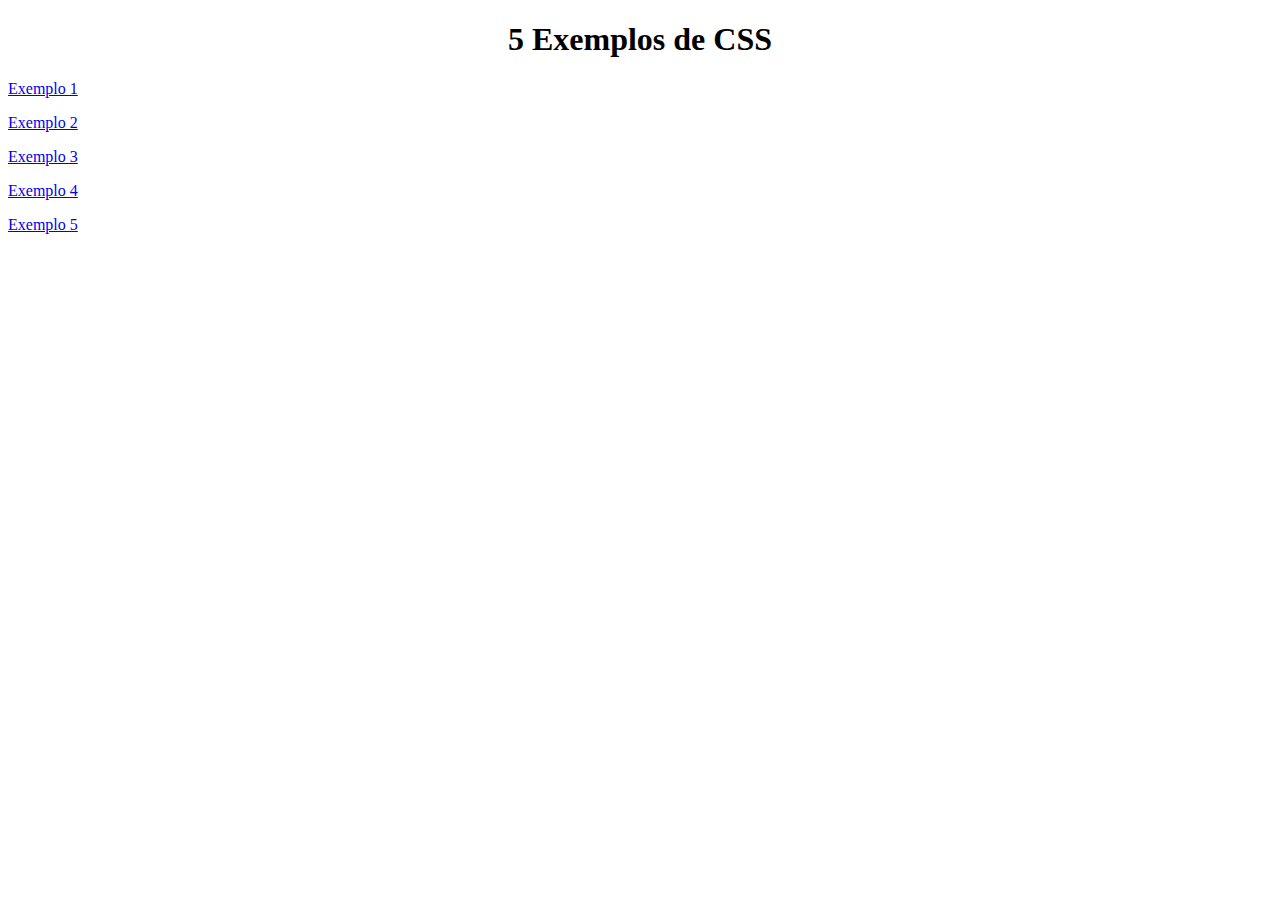
<file: index.html>
<!DOCTYPE HTML>
<hmtl>
	<title>
	Menu Exemplos
	</title>	
	
	<body>
		<h1 align="center">5 Exemplos de CSS</h1>
		
		<a href="exemplo1/index.html" target="_blank"> <p>Exemplo 1 </p> </a>
		<p></p>	
		<a href="exemplo2/index.html" target="_blank"> <p>Exemplo 2 </p> </a>
		<p></p>
		<a href="exemplo3/index.html" target="_blank"> <p>Exemplo 3 </p> </a>
		<p></p>
		<a href="exemplo4/index.html" target="_blank"> <p>Exemplo 4 </p> </a>
		<p></p>
		<a href="exemplo5/index.html" target="_blank"> <p>Exemplo 5 </p> </a>
		
	</body>

</html>
</file>
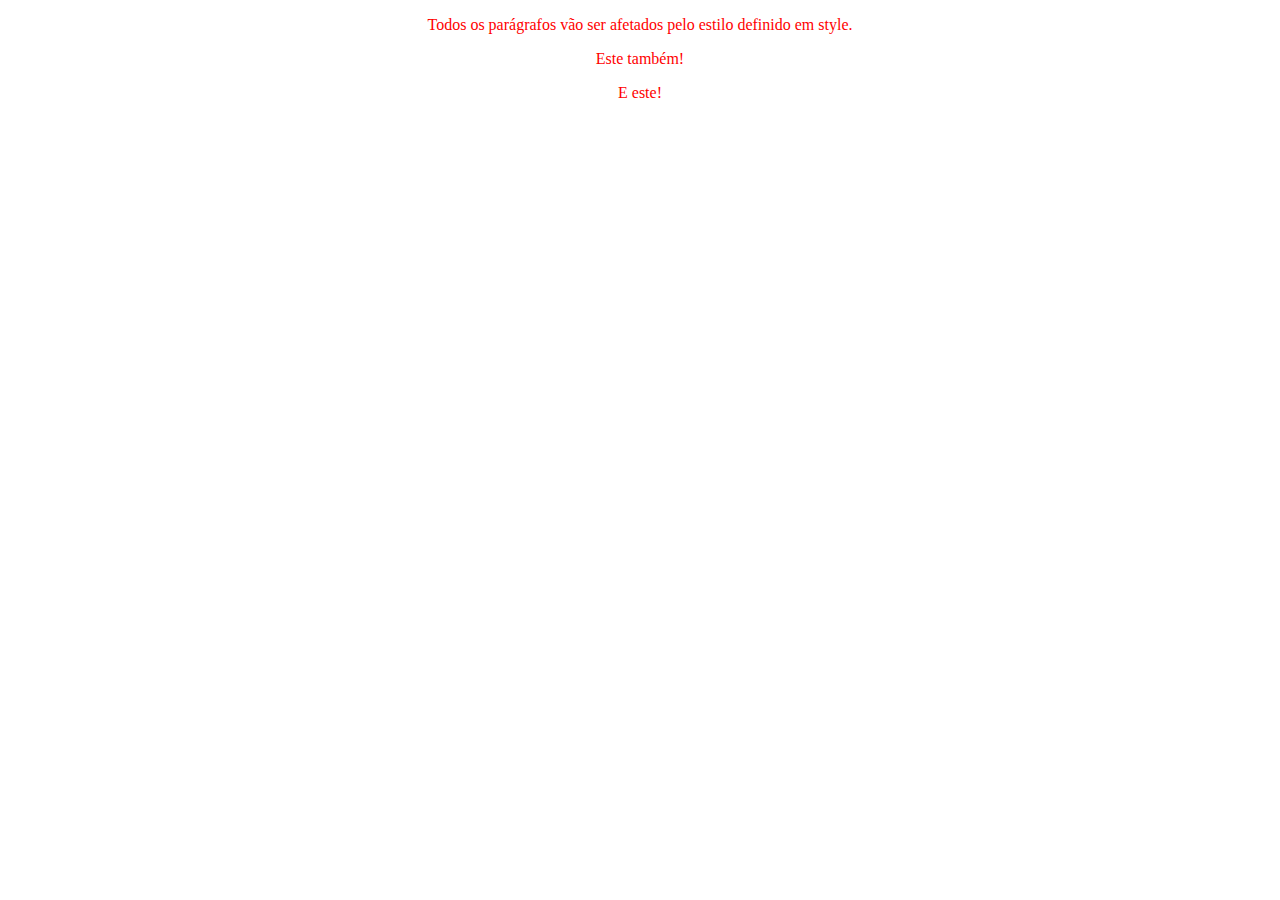
<file: exemplo1/index.html>
<!DOCTYPE html>
<html>

   <head>
      
		<link rel="stylesheet" type="text/css" href="css\meuestilo.css">
      
   </head>

   <body>
      <p>Todos os parágrafos vão ser afetados pelo estilo definido em style.</p>
      <p>Este também!</p>
      <p>E este!</p>
   </body>

</html>
</file>
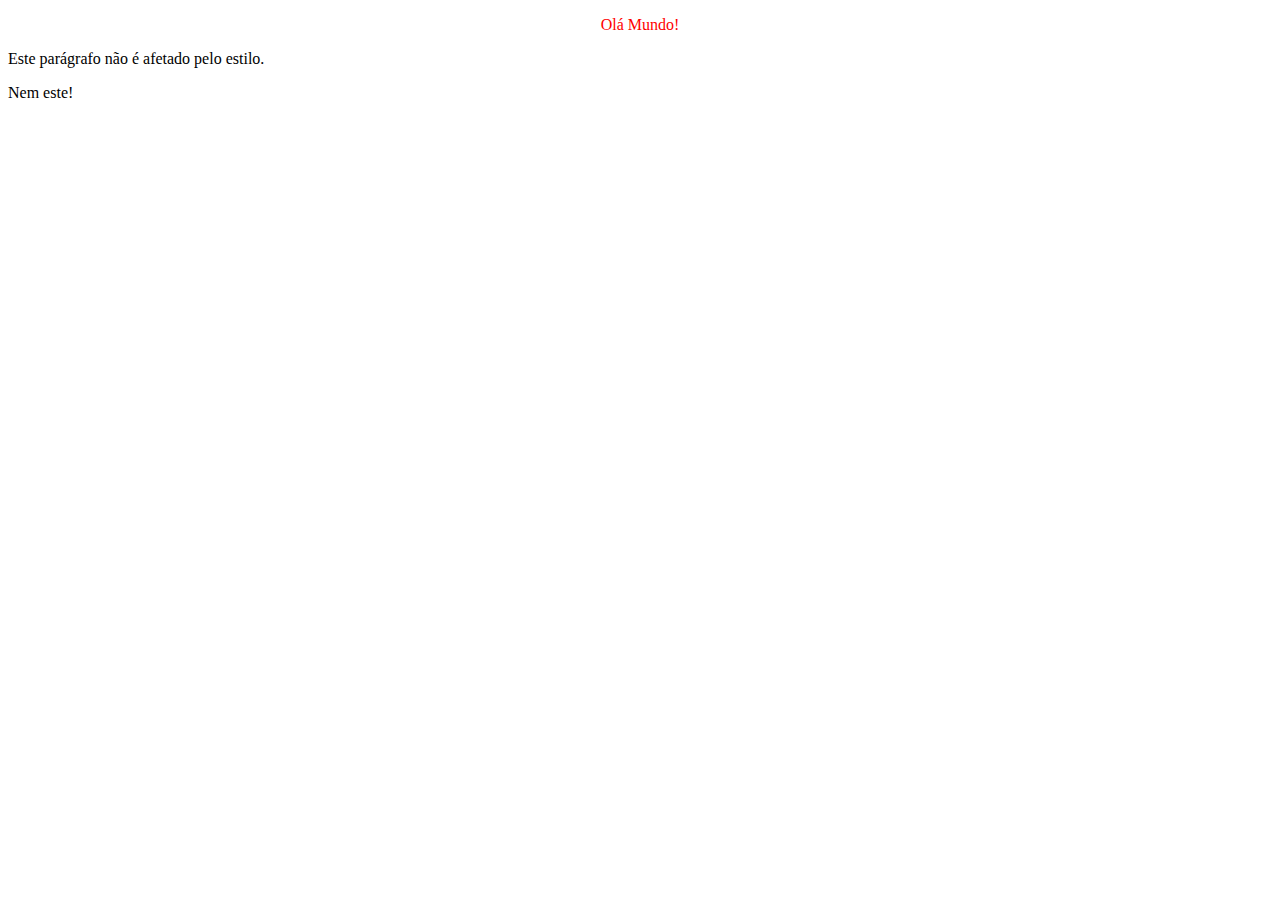
<file: exemplo2/index.html>
<!DOCTYPE html>
<html>

   <head>
	<link rel="stylesheet" type="text/css" href="css\meuestilo.css">
   </head>

   <body>
      <p id="paragrafo1">Olá Mundo!</p>
      <p>Este parágrafo não é afetado pelo estilo.</p>
      <p>Nem este!</p>
   </body>

</html>
</file>
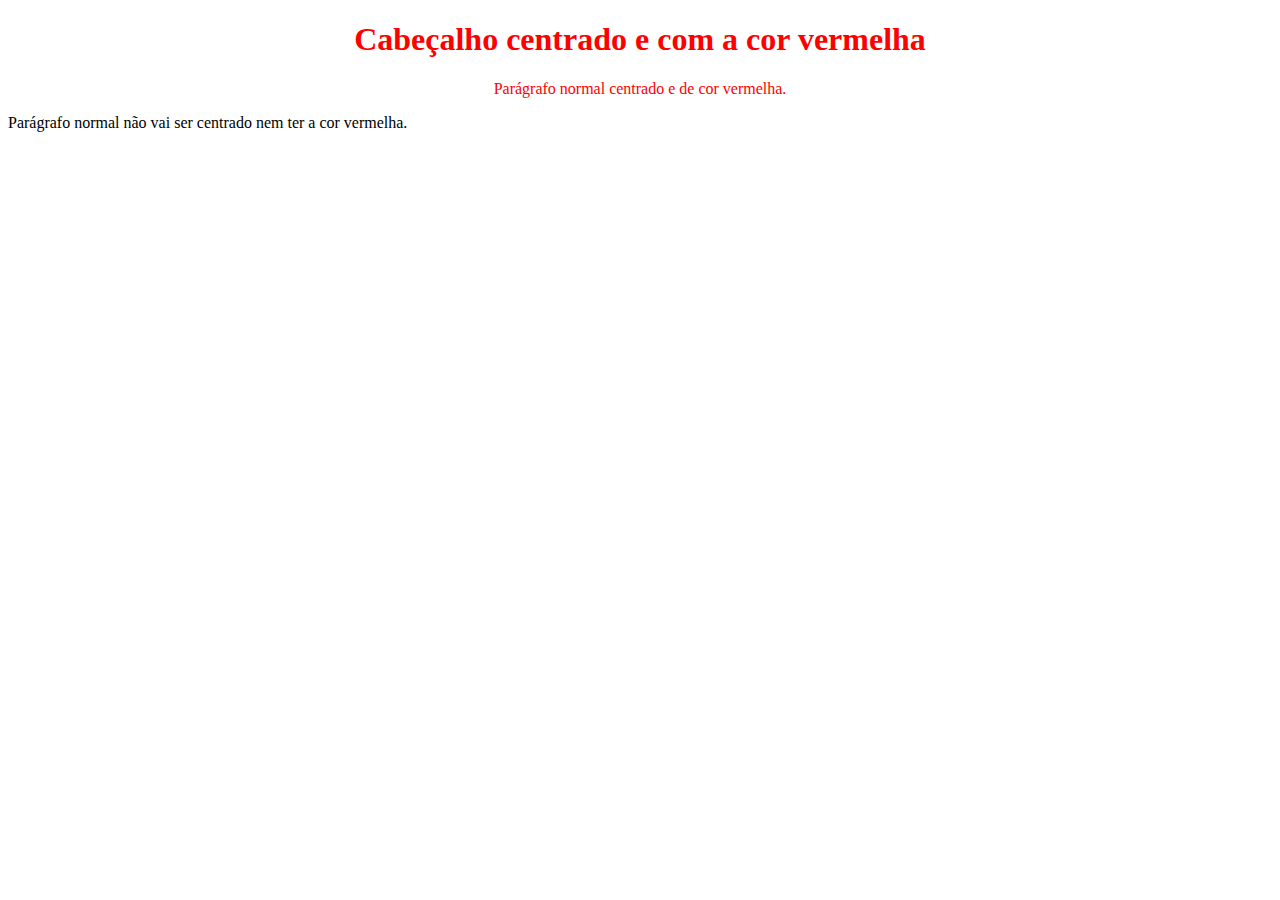
<file: exemplo3/index.html>
<!DOCTYPE html>
<html>

   <head>
	<link rel="stylesheet" type="text/css" href="css\meuestilo.css">
   </head>

   <body>
         <h1 class="centro">Cabeçalho centrado e com a cor vermelha</h1>

     <p class="centro">Parágrafo normal centrado e de cor vermelha.</p>

     <p>Parágrafo normal não vai ser centrado nem ter a cor vermelha.</p> 
   </body>

</html>
</file>
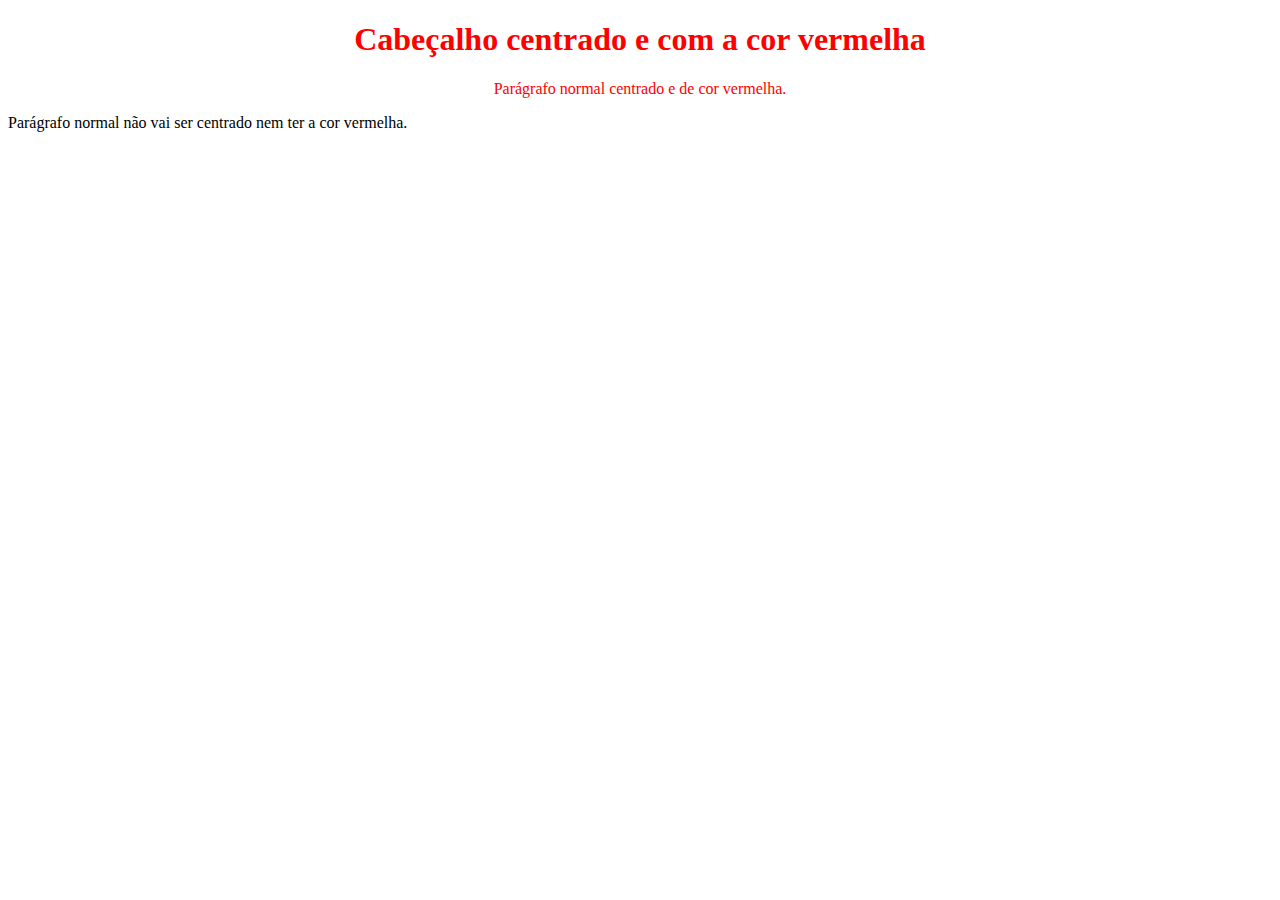
<file: exemplo4/index.html>
<!DOCTYPE html>
<html>

   <head>
   
	<link rel="stylesheet" type="text/css" href="css\meuestilo.css">
     
   </head>

   <body>
         <h1 class="centro">Cabeçalho centrado e com a cor vermelha</h1>
            <!-- A classe centro não vai afetar h1 porque foi definida só para p -->

     <p class="centro">Parágrafo normal centrado e de cor vermelha.</p>

     <p>Parágrafo normal não vai ser centrado nem ter a cor vermelha.</p> 

   </body>

</html>
</file>
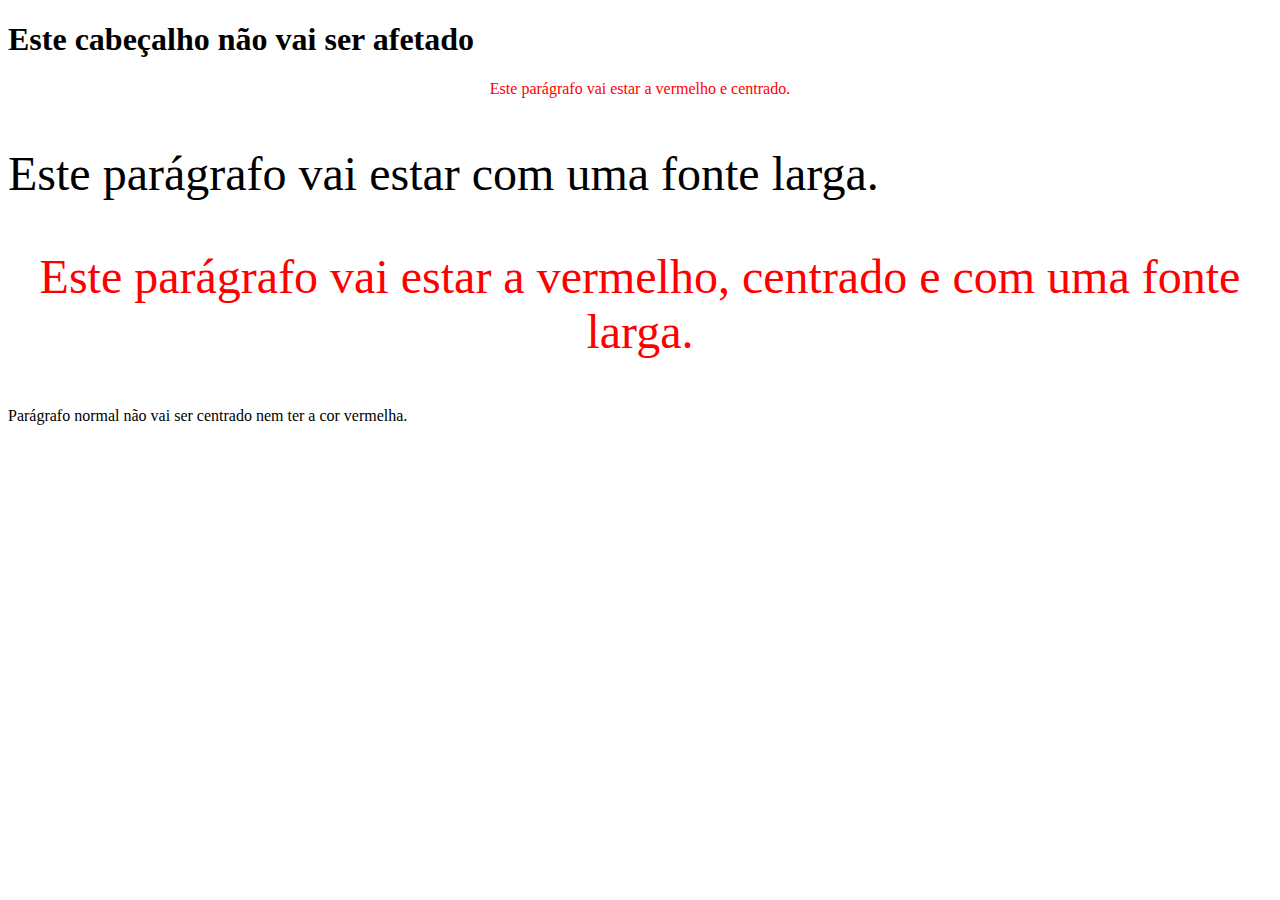
<file: exemplo5/index.html>
<!DOCTYPE html>
<html>
   <head>
   
	<link rel="stylesheet" type="text/css" href="css\meuestilo.css">
      
   </head>

   <body>
      <h1 class="centro">Este cabeçalho não vai ser afetado</h1>
            <!-- A classe centro não vai afetar h1 porque foi definida só para p -->

      <p class="centro">Este parágrafo vai estar a vermelho e centrado.</p>

      <p class="largo">Este parágrafo vai estar com uma fonte larga.</p>

      <p class="centro largo">Este parágrafo vai estar a vermelho, centrado e com uma fonte larga.</p> 

      <p>Parágrafo normal não vai ser centrado nem ter a cor vermelha.</p> 

   </body>

</html>
</file>
